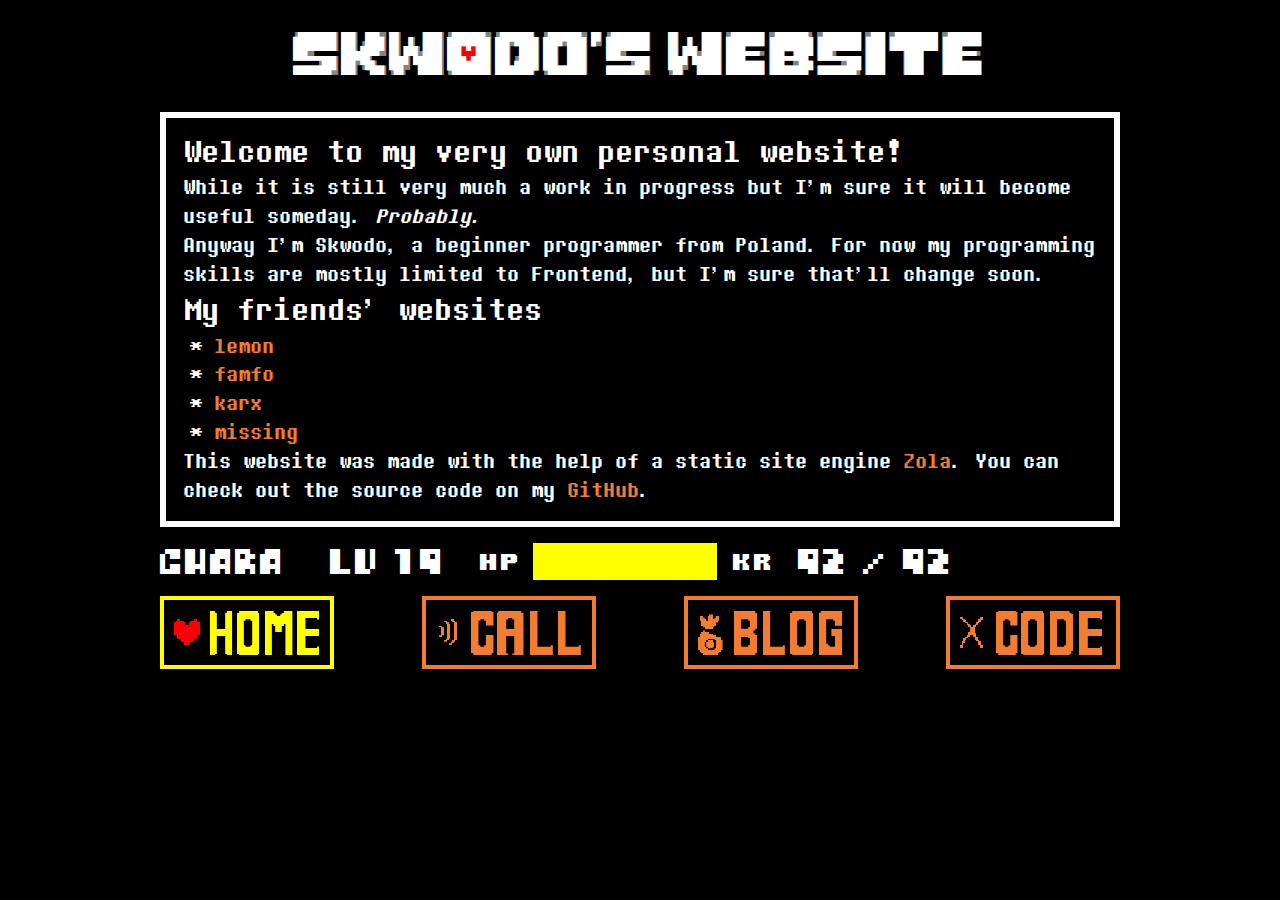
<file: index.html>
<!doctype html><html lang=en><head><meta content="initial-scale=1.0,width=device-width" name=viewport><meta charset=utf-8><meta content=Skwodo name=author><meta content="I came from nowhere to do nothing." name=description><title>Skwodo's website</title><link href=/flowey16x16.ico rel=icon sizes=16x16 type=image/x-icon><link href=/flowey32x32.ico rel=icon sizes=32x32 type=image/x-icon><link href=/main.css rel=stylesheet><script defer src=/script.js></script><body><header><div attr-text="skwOdo's website" id=title><span>skwOdo's website</span></div></header><main><div class=box><h2 id=welcome-to-my-very-own-personal-website>Welcome to my very own personal website!</h2><p>While it is still very much a work in progress but I'm sure it will become useful someday. <em>Probably.</em><p>Anyway I'm Skwodo, a beginner programmer from Poland. For now my programming skills are mostly limited to Frontend, but I'm sure that'll change soon.<h2 id=my-friends-websites>My friends' websites</h2><ul><li><a href=https://lemonsh.moe rel=noreferrer>lemon</a><li><a href=https://famfo.xyz rel=noreferrer>famfo</a><li><a href=https://karx.xyz rel=noreferrer>karx</a><li><a href=https://missingpiece.dev rel=noreferrer>missing</a></ul><p>This website was made with the help of a static site engine <a href=https://getzola.org rel=noreferrer>Zola</a>. You can check out the source code on my <a href=https://github.com/skwodo/skwodo.com rel=noreferrer>GitHub</a>.</div></main><div id=hud><span id=hud-text>frisk</span><span id=hud-lv>LV 1</span><div id=hud-right><span id=hud-hp>HP</span><div id=hud-hpbar></div><span id=hud-kr>KR</span><span id=hud-text2>20 / 20</span></div></div><footer><a class=selected href=/> <div><span>@</span><span>home</span></div> </a><a class=unselected href=/call/> <div><span>$</span><span>call</span></div> </a><a class=unselected href=/blog/> <div><span>%</span><span>blog</span></div> </a><a class=unselected href=/code/> <div><span>&</span><span>code</span></div> </a></footer>
</file>
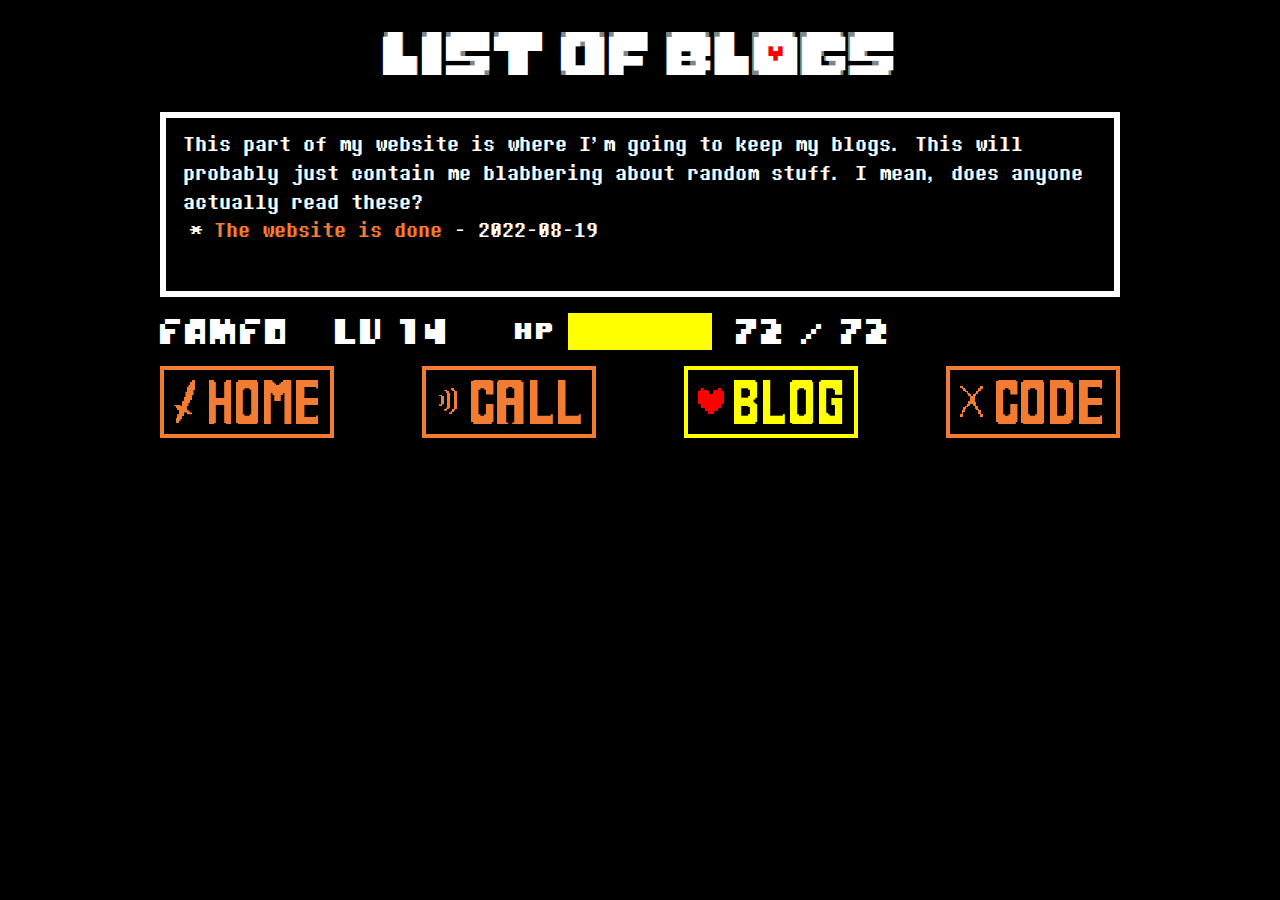
<file: blog/index.html>
<!doctype html><html lang=en><head><meta content="initial-scale=1.0,width=device-width" name=viewport><meta charset=utf-8><meta content=Skwodo name=author><meta content="I came from nowhere to do nothing." name=description><title>Skwodo's website</title><link href=/flowey16x16.ico rel=icon sizes=16x16 type=image/x-icon><link href=/flowey32x32.ico rel=icon sizes=32x32 type=image/x-icon><link href=/main.css rel=stylesheet><script defer src=/script.js></script><body><header><div attr-text="list of blOgs" id=title><span>list of blOgs</span></div></header><main><div class=box><p>This part of my website is where I'm going to keep my blogs. This will probably just contain me blabbering about random stuff. I mean, does anyone actually read these?<ul id=list><li><a href=https://skwodo.com/blog/website/>The weBsite is dOne</a> - 2022-08-19</ul></div></main><div id=hud><span id=hud-text>frisk</span><span id=hud-lv>LV 1</span><div id=hud-right><span id=hud-hp>HP</span><div id=hud-hpbar></div><span id=hud-kr>KR</span><span id=hud-text2>20 / 20</span></div></div><footer><a class=unselected href=/> <div><span>#</span><span>home</span></div> </a><a class=unselected href=/call/> <div><span>$</span><span>call</span></div> </a><a class=selected href=/blog/> <div><span>@</span><span>blog</span></div> </a><a class=unselected href=/code/> <div><span>&</span><span>code</span></div> </a></footer>
</file>
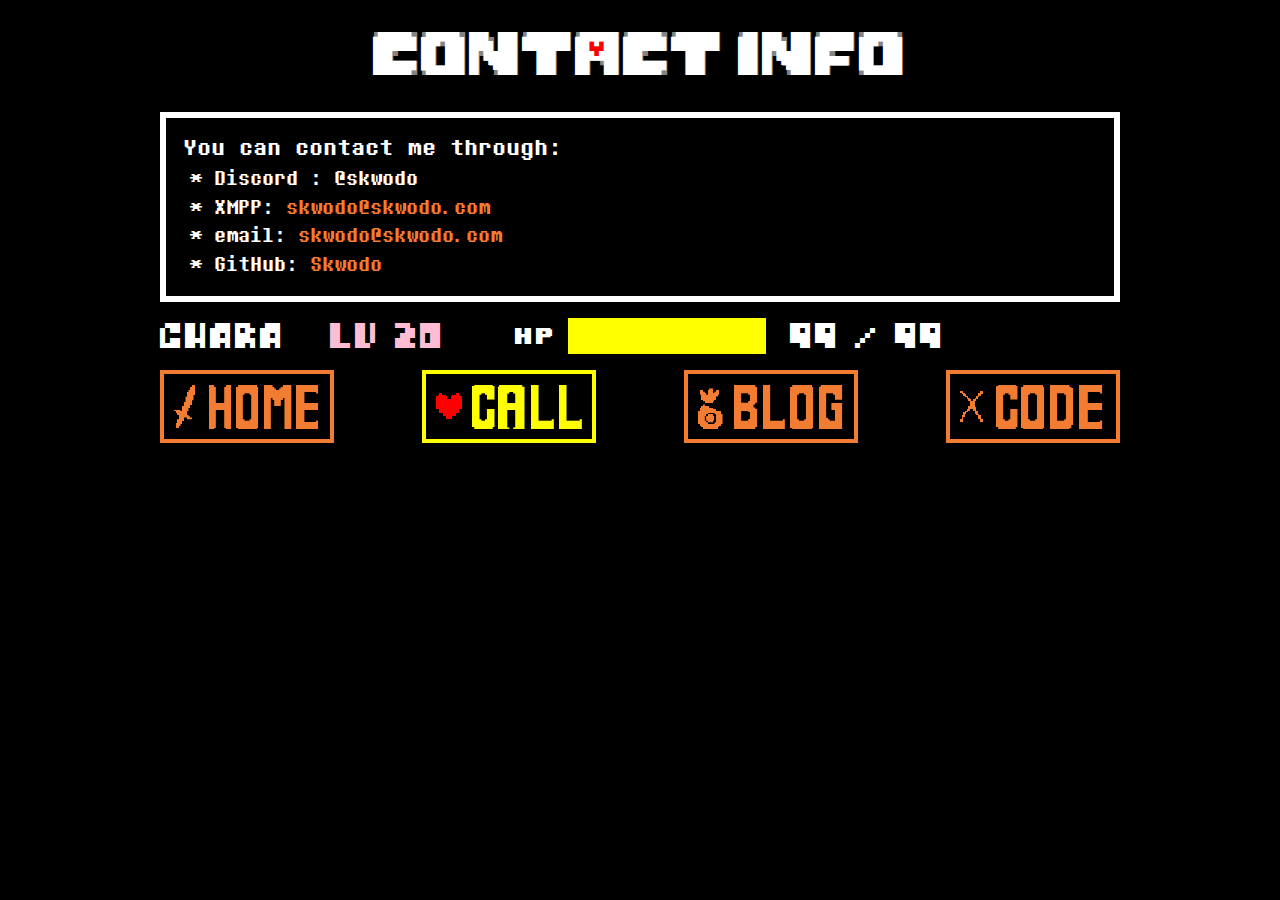
<file: call/index.html>
<!doctype html><html lang=en><head><meta content="initial-scale=1.0,width=device-width" name=viewport><meta charset=utf-8><meta content=Skwodo name=author><meta content="I came from nowhere to do nothing." name=description><title>Skwodo's website</title><link href=/flowey16x16.ico rel=icon sizes=16x16 type=image/x-icon><link href=/flowey32x32.ico rel=icon sizes=32x32 type=image/x-icon><link href=/main.css rel=stylesheet><script defer src=/script.js></script><body><header><div attr-text="contAct info" id=title><span>contAct info</span></div></header><main><div class=box><h3 id=you-can-contact-me-through>You can contact me through:</h3><ul><li>Discord : @skwodo<li>XMPP: <a href=xmpp:skwodo@skwodo.com>skwodo@skwodo.com</a><li>email: <a href=mailto:skwodo@skwodo.com>skwodo@skwodo.com</a><li>GitHub: <a href=https://github.com/skwodo rel=noreferrer>Skwodo</a></ul></div></main><div id=hud><span id=hud-text>frisk</span><span id=hud-lv>LV 1</span><div id=hud-right><span id=hud-hp>HP</span><div id=hud-hpbar></div><span id=hud-kr>KR</span><span id=hud-text2>20 / 20</span></div></div><footer><a class=unselected href=/> <div><span>#</span><span>home</span></div> </a><a class=selected href=/call/> <div><span>@</span><span>call</span></div> </a><a class=unselected href=/blog/> <div><span>%</span><span>blog</span></div> </a><a class=unselected href=/code/> <div><span>&</span><span>code</span></div> </a></footer>
</file>
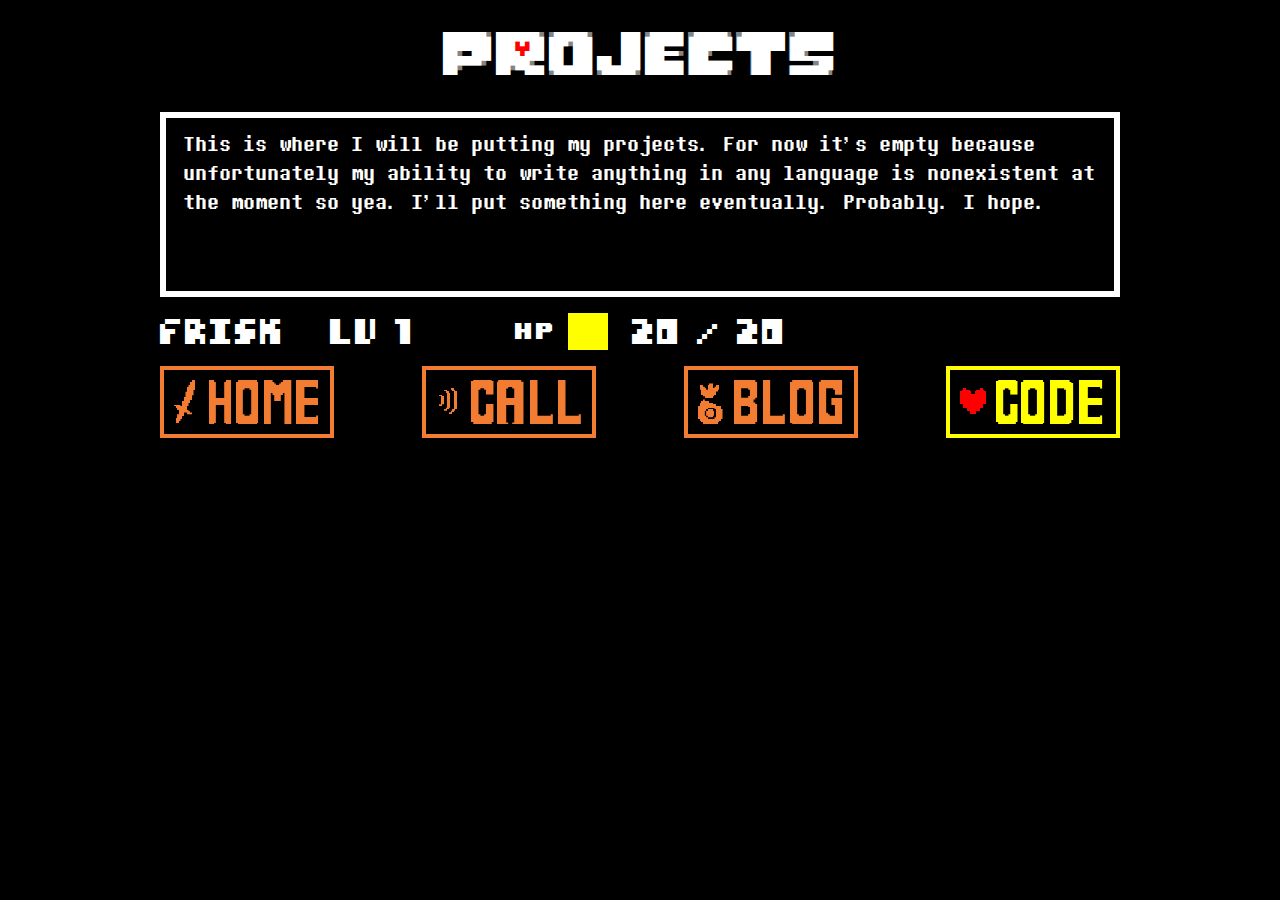
<file: code/index.html>
<!doctype html><html lang=en><head><meta content="initial-scale=1.0,width=device-width" name=viewport><meta charset=utf-8><meta content=Skwodo name=author><meta content="I came from nowhere to do nothing." name=description><title>Skwodo's website</title><link href=/flowey16x16.ico rel=icon sizes=16x16 type=image/x-icon><link href=/flowey32x32.ico rel=icon sizes=32x32 type=image/x-icon><link href=/main.css rel=stylesheet><script defer src=/script.js></script><body><header><div attr-text=pRojects id=title><span>pRojects</span></div></header><main><div class=box><p>This is where I will be putting my projects. For now it's empty because unfortunately my ability to write anything in any language is nonexistent at the moment so yea. I'll put something here eventually. Probably. I hope.<ul id=list></ul></div></main><div id=hud><span id=hud-text>frisk</span><span id=hud-lv>LV 1</span><div id=hud-right><span id=hud-hp>HP</span><div id=hud-hpbar></div><span id=hud-kr>KR</span><span id=hud-text2>20 / 20</span></div></div><footer><a class=unselected href=/> <div><span>#</span><span>home</span></div> </a><a class=unselected href=/call/> <div><span>$</span><span>call</span></div> </a><a class=unselected href=/blog/> <div><span>%</span><span>blog</span></div> </a><a class=selected href=/code/> <div><span>@</span><span>code</span></div> </a></footer>
</file>
